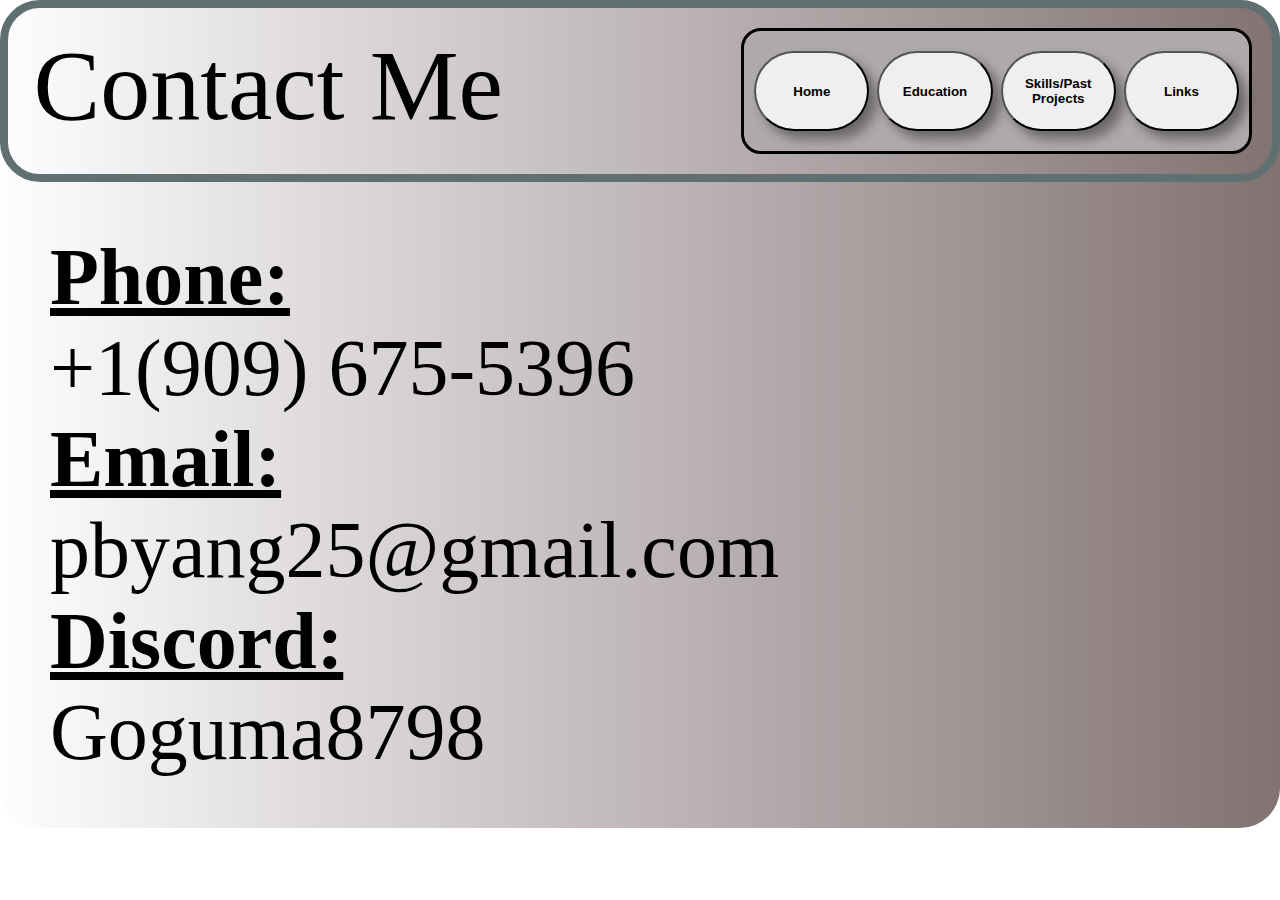
<file: contactMe.html>
<!DOCTYPE html>
<html lang="en">
<head>
    <meta charset="UTF-8">
    <meta name="viewport" content="width=device-width, initial-scale=1.0">
    <title>Contact Me</title>
    
    <link rel="stylesheet" href="styles/contactMe.css"> 
</head>
<body class="gradient-background">
    <div class="homePage">
        <header class="header">
            <div class="welcome">
                Contact Me
            </div>
            <div class="headerButtons">
                <a href="index.html">
                    <button>Home</button>
                </a>
                <a href="Education.html">
                    <button>Education</button>
                </a>
                <a href="skillsPastProjects.html"> 
                    <button>Skills/Past Projects</button>
                </a>
                <a href="links.html">
                    <button>Links</button>
                </a>
            </div>
        </header>
        <main class="contactInfo">
            <div>
                <u>
                    <b>
                        Phone:
                    </b>
                </u>
                <br>+1(909) 675-5396
            </div>
            <div>
                <u>
                    <b>
                        Email:
                    </b>
                </u>
                <br>pbyang25@gmail.com
            </div>
            <div>
                <u>
                    <b>
                        Discord: 
                    </b>
                </u>
                <br>Goguma8798
            </div>
        </main>
    </div>
</body>
</html>
</file>
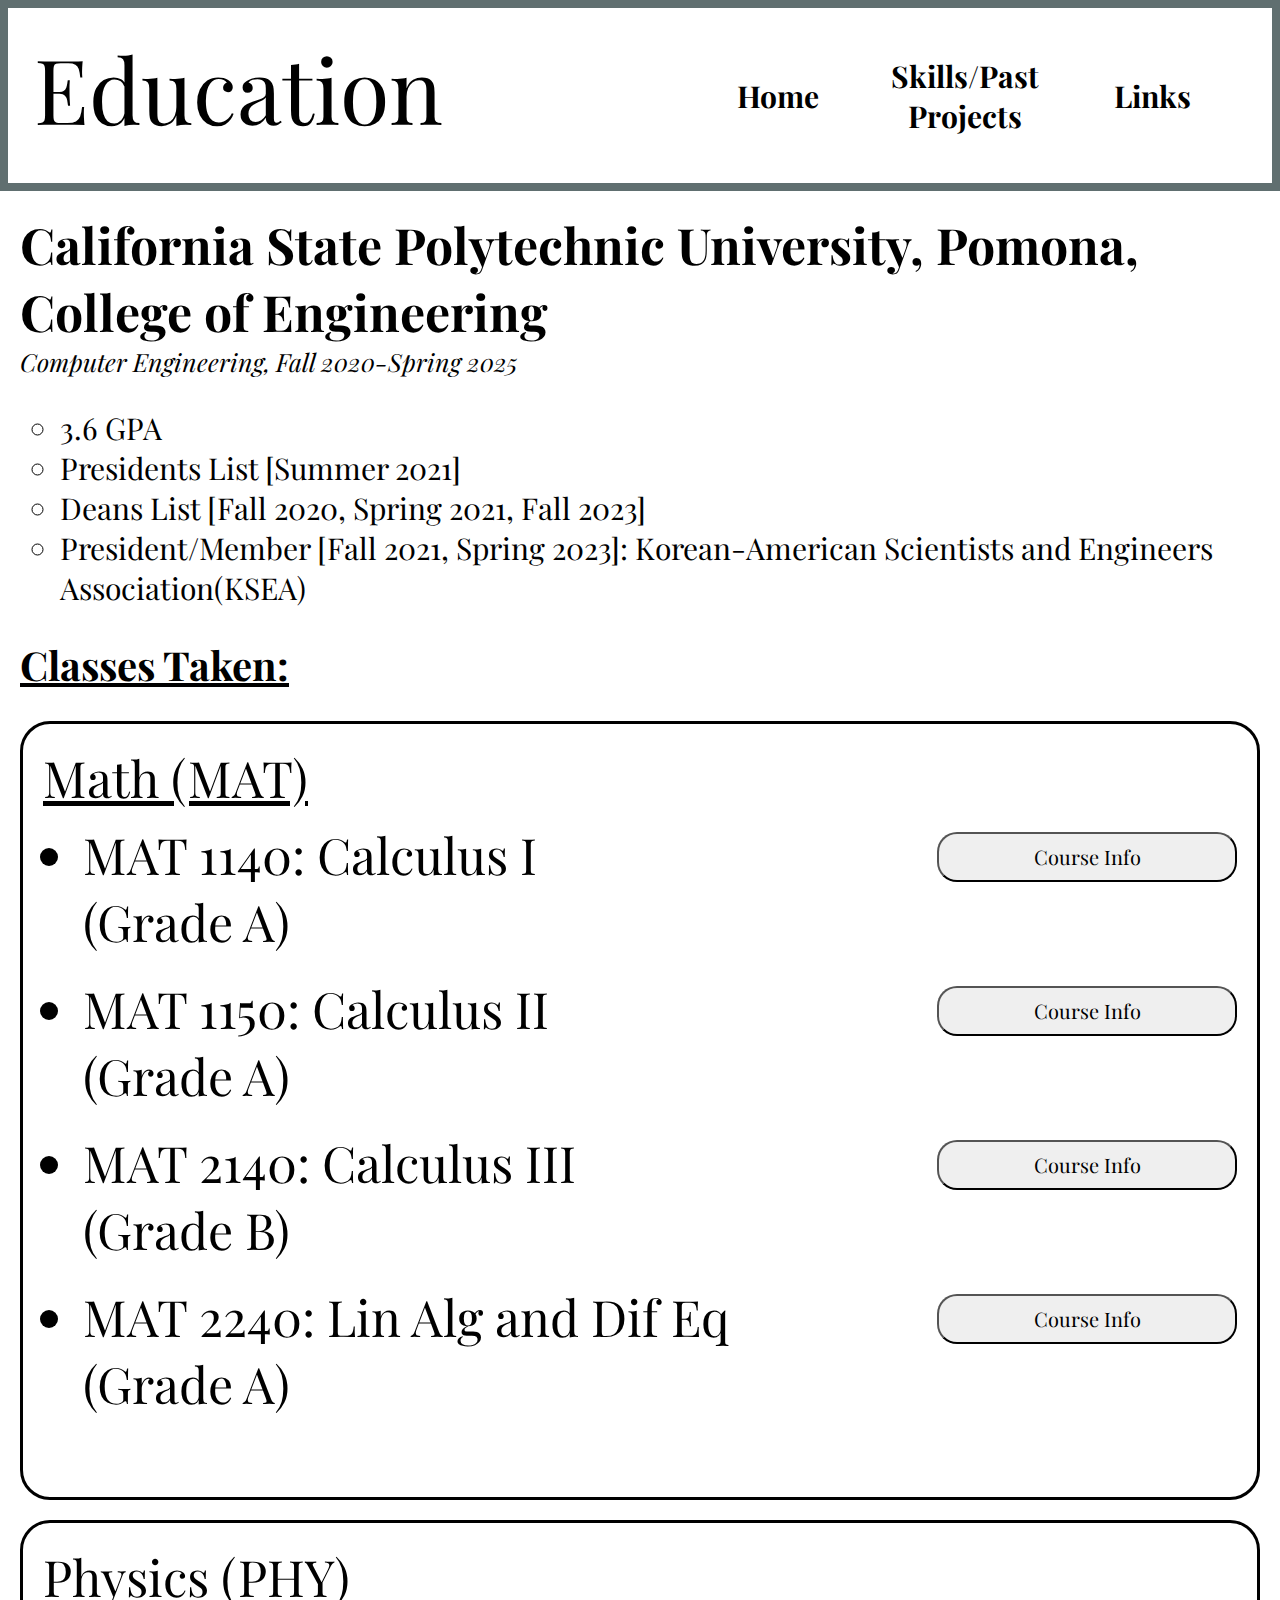
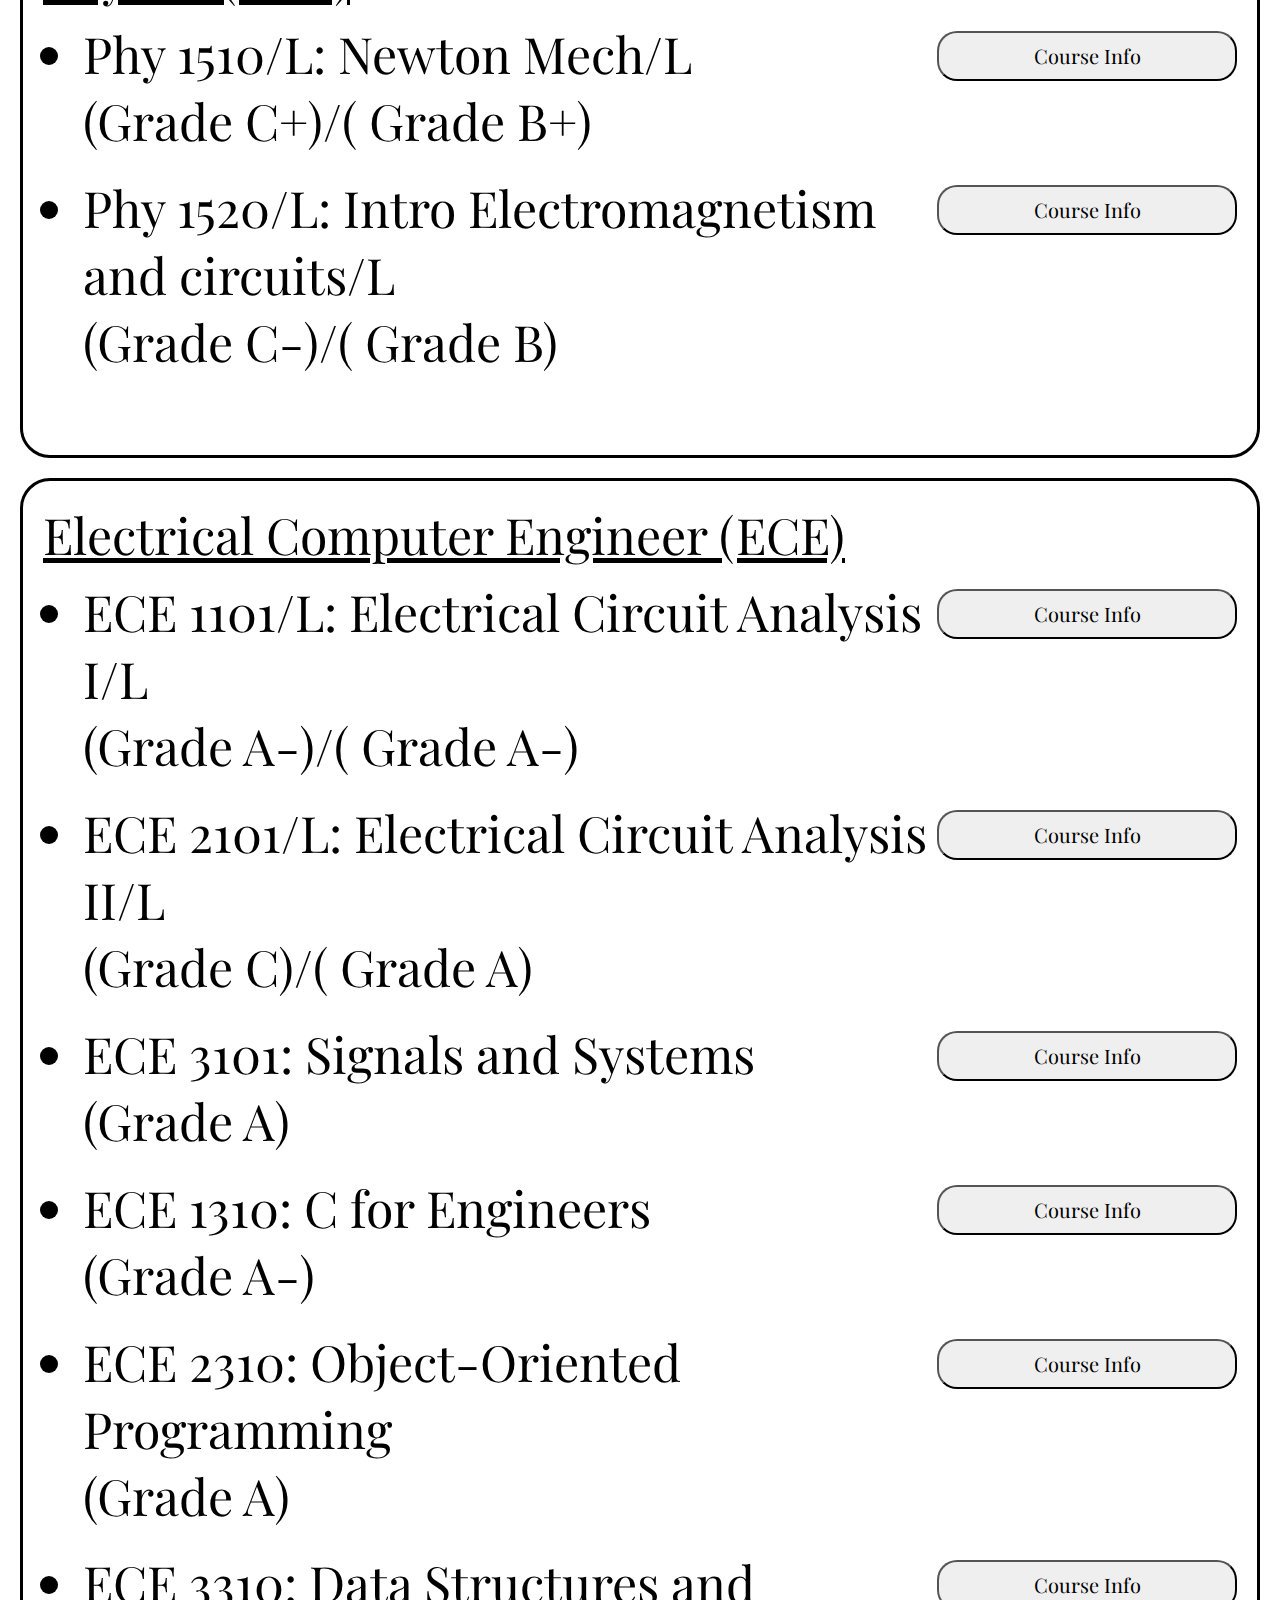
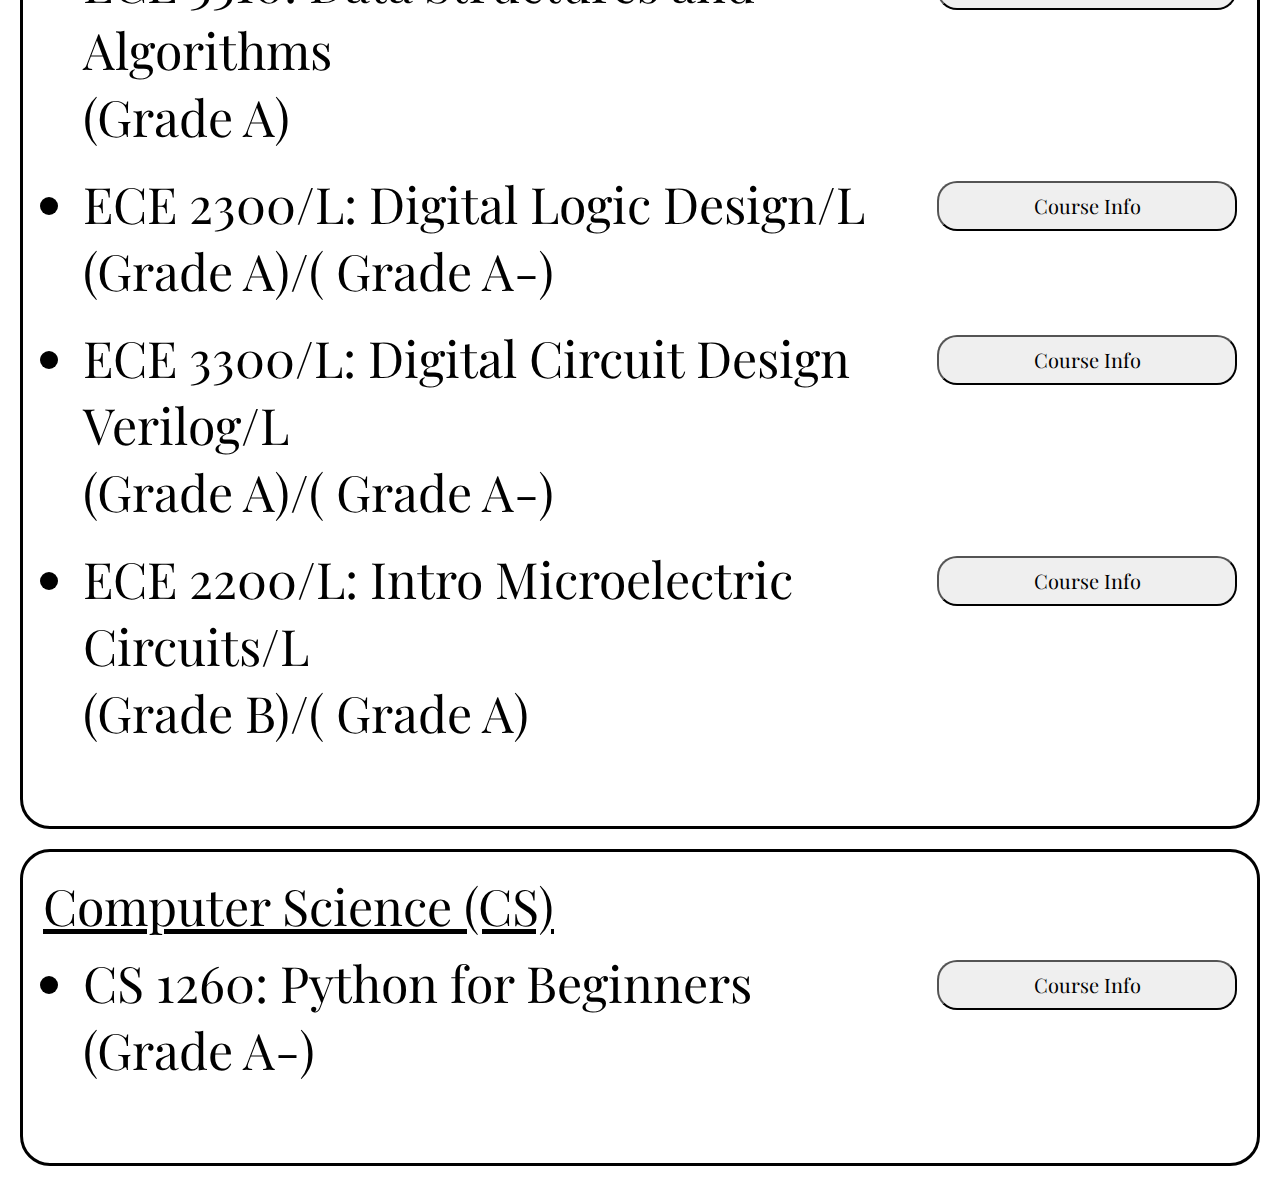
<file: Education.html>
<!DOCTYPE html>
<html lang="en">
<head>
    <meta charset="UTF-8">
    <meta name="viewport" content="width=device-width, initial-scale=1.0">
    <title>Eduction</title>

    <link rel="preconnect" href="https://fonts.googleapis.com">
<link rel="preconnect" href="https://fonts.gstatic.com" crossorigin>
<link href="https://fonts.googleapis.com/css2?family=Playfair+Display:ital,wght@0,400..900;1,400..900&family=Protest+Guerrilla&family=Protest+Riot&family=Protest+Strike&family=Single+Day&display=swap" rel="stylesheet">

    <link rel="stylesheet" href="styles/Education.css">
</head>
<body class="gradient-background">
    <div class="homePage">
        <header class="header">
            <div class="welcome">
                Education
            </div>
            <div class="headerButtons">
                <a href="index.html">
                    <button>Home</button>
                </a>
                
                <a href="skillsPastProjects.html"> 
                    <button>Skills/Past Projects</button>
                </a>
                <a href="links.html">
                    <button>Links</button>
                </a>
            </div>
        </header>
        <main class="educationInfo">
            <div class="school">
                California State Polytechnic University, Pomona, College of Engineering
            </div>
            <div class="details">
                <i>
                Computer Engineering, Fall 2020-Spring 2025
                </i>
            </div>
            <div class="schoolAwards">
                <ul>
                    <li>3.6 GPA</li>
                    <li>Presidents List [Summer 2021]</li>
                    <li>Deans List [Fall 2020, Spring 2021, Fall 2023]</li>
                    <li>President/Member [Fall 2021, Spring 2023]: Korean-American Scientists and Engineers Association(KSEA)</li>
                </ul>
            </div>
            
            <div>
                <div class="classTakenTitle">
                    <u>Classes Taken:</u>
                </div>
                <div class="classTaken">
                    <div class="semester">
                        <div class="semDate"> 
                            Math (MAT)
                        </div>
                        <ul class="classList">
                            <li>
                                <div class="classContainer">
                                    <div class="classLeft">
                                        <div class="className">
                                            MAT 1140: Calculus I <br>(Grade A)
                                        </div>
                                    </div> 
                                    <div class="classRight">
                                        <a href="https://catalog.cpp.edu/preview_course_nopop.php?catoid=36&coid=158795">
                                            <button>
                                                Course Info
                                            </button>
                                        </a>
                                    </div>
                                </div>
                            </li>
                            <li>
                                <div class="classContainer">
                                    <div class="classLeft">
                                        <div class="className">
                                            MAT 1150: Calculus II <br>(Grade A)
                                        </div>
                                    </div> 
                                    <div class="classRight">
                                        <a href="https://catalog.cpp.edu/preview_course_nopop.php?catoid=36&coid=158796">
                                            <button>
                                                Course Info
                                            </button>
                                        </a>
                                    </div>
                                </div>
                            </li>
                            <li>
                                <div class="classContainer">
                                    <div class="classLeft">
                                        <div class="className">
                                            MAT 2140: Calculus III <br>(Grade B)
                                        </div>
                                    </div> 
                                    <div class="classRight">
                                        <a href="https://catalog.cpp.edu/preview_course_nopop.php?catoid=36&coid=160775">
                                            <button>
                                                Course Info
                                            </button>
                                        </a>
                                    </div>
                                </div>
                            </li>
                            <li>
                                <div class="classContainer">
                                    <div class="classLeft">
                                        <div class="className">
                                            MAT 2240: Lin Alg and Dif Eq <br>(Grade A)
                                        </div>
                                    </div> 
                                    <div class="classRight">
                                        <a href="https://catalog.cpp.edu/preview_course_nopop.php?catoid=36&coid=159979">
                                            <button>
                                                Course Info
                                            </button>
                                        </a>
                                    </div>
                                </div>
                            </li>
                        </ul>
                    </div>
                    <div class="semester">
                        <div class="semDate"> 
                            Physics (PHY) 
                        </div>
                        <ul class="classList">
                            <li>
                                <div class="classContainer">
                                    <div class="classLeft">
                                        <div class="className">
                                            Phy 1510/L: Newton Mech/L <br>(Grade C+)/( Grade B+)
                                        </div>
                                    </div> 
                                    <div class="classRight">
                                        <a href="https://catalog.cpp.edu/preview_course_nopop.php?catoid=36&coid=158804">
                                            <button>
                                                Course Info
                                            </button>
                                        </a>
                                    </div>
                                </div>
                            </li>
                            <li>
                                <div class="classContainer">
                                    <div class="classLeft">
                                        <div class="className">
                                            Phy 1520/L: Intro Electromagnetism and circuits/L <br>(Grade C-)/( Grade B)
                                        </div>
                                    </div> 
                                    <div class="classRight">
                                        <a href="https://catalog.cpp.edu/preview_course_nopop.php?catoid=36&coid=161011">
                                            <button>
                                                Course Info
                                            </button>
                                        </a>
                                    </div>
                                </div>
                            </li>
                        </ul>
                    </div>
                    <div class="semester">
                        <div class="semDate"> 
                            Electrical Computer Engineer (ECE) 
                        </div>
                        <ul class="classList">
                            <li>
                                <div class="classContainer">
                                    <div class="classLeft">
                                        <div class="className">
                                            ECE 1101/L: Electrical Circuit Analysis I/L <br>(Grade A-)/( Grade A-)
                                        </div>
                                    </div> 
                                    <div class="classRight">
                                        <a href="https://catalog.cpp.edu/preview_course_nopop.php?catoid=36&coid=160395">
                                            <button>
                                                Course Info
                                            </button>
                                        </a>
                                    </div>
                                </div>
                            </li>
                            <li>
                                <div class="classContainer">
                                    <div class="classLeft">
                                        <div class="className">
                                            ECE 2101/L: Electrical Circuit Analysis II/L <br>(Grade C)/( Grade A)
                                        </div>
                                    </div> 
                                    <div class="classRight">
                                        <a href="https://catalog.cpp.edu/preview_course_nopop.php?catoid=36&coid=160400">
                                            <button>
                                                Course Info
                                            </button>
                                        </a>
                                    </div>
                                </div>
                            </li>
                            <li>
                                <div class="classContainer">
                                    <div class="classLeft">
                                        <div class="className">
                                            ECE 3101: Signals and Systems <br>(Grade A)
                                        </div>
                                    </div> 
                                    <div class="classRight">
                                        <a href="https://catalog.cpp.edu/preview_course_nopop.php?catoid=36&coid=160406">
                                            <button>
                                                Course Info
                                            </button>
                                        </a>
                                    </div>
                                </div>
                            </li>
                            <li>
                                <div class="classContainer">
                                    <div class="classLeft">
                                        <div class="className">
                                            ECE 1310: C for Engineers <br>(Grade A-)
                                        </div>
                                    </div> 
                                    <div class="classRight">
                                        <a href="https://catalog.cpp.edu/preview_course_nopop.php?catoid=36&coid=160397">
                                            <button>
                                                Course Info
                                            </button>
                                        </a>
                                    </div>
                                </div>
                            </li>
                            <li>
                                <div class="classContainer">
                                    <div class="classLeft">
                                        <div class="className">
                                            ECE 2310: Object-Oriented Programming <br>(Grade A)
                                        </div>
                                    </div> 
                                    <div class="classRight">
                                        <a href="https://catalog.cpp.edu/preview_course_nopop.php?catoid=36&coid=159626">
                                            <button>
                                                Course Info
                                            </button>
                                        </a>
                                    </div>
                                </div>
                            </li>
                            <li>
                                <div class="classContainer">
                                    <div class="classLeft">
                                        <div class="className">
                                            ECE 3310: Data Structures and Algorithms <br>(Grade A)
                                        </div>
                                    </div> 
                                    <div class="classRight">
                                        <a href="https://catalog.cpp.edu/preview_course_nopop.php?catoid=36&coid=159625">
                                            <button>
                                                Course Info
                                            </button>
                                        </a>
                                    </div>
                                </div>
                            </li>
                            <li>
                                <div class="classContainer">
                                    <div class="classLeft">
                                        <div class="className">
                                            ECE 2300/L: Digital Logic Design/L <br>(Grade A)/( Grade A-)
                                        </div>
                                    </div> 
                                    <div class="classRight">
                                        <a href="https://catalog.cpp.edu/preview_course_nopop.php?catoid=36&coid=160404">
                                            <button>
                                                Course Info
                                            </button>
                                        </a>
                                    </div>
                                </div>
                            </li>
                            <li>
                                <div class="classContainer">
                                    <div class="classLeft">
                                        <div class="className">
                                            ECE 3300/L: Digital Circuit Design Verilog/L <br>(Grade A)/( Grade A-)
                                        </div>
                                    </div> 
                                    <div class="classRight">
                                        <a href="https://catalog.cpp.edu/preview_course_nopop.php?catoid=57&coid=265550">
                                            <button>
                                                Course Info
                                            </button>
                                        </a>
                                    </div>
                                </div>
                            </li>
                            <li>
                                <div class="classContainer">
                                    <div class="classLeft">
                                        <div class="className">
                                            ECE 2200/L: Intro Microelectric Circuits/L <br>(Grade B)/( Grade A)
                                        </div>
                                    </div> 
                                    <div class="classRight">
                                        <a href="https://catalog.cpp.edu/preview_course_nopop.php?catoid=51&coid=223014">
                                            <button>
                                                Course Info
                                            </button>
                                        </a>
                                    </div>
                                </div>
                            </li>
                        </ul> 
                    </div>
                    <div class="semester">
                        <div class="semDate"> 
                            Computer Science (CS)
                        </div>
                        <ul class="classList">
                            <li>
                                <div class="classContainer">
                                    <div class="classLeft">
                                        <div class="className">
                                            CS 1260: Python for Beginners<br>(Grade A-)
                                        </div>
                                    </div> 
                                    <div class="classRight">
                                        <a href="https://catalog.cpp.edu/preview_course_nopop.php?catoid=53&coid=238722">
                                            <button>
                                                Course Info
                                            </button>
                                        </a>
                                    </div>
                                </div>
                            </li>
                        </ul>
                    </div>
                </div>
            </div>
        </main>
    </div>
</body>
</html>
</file>
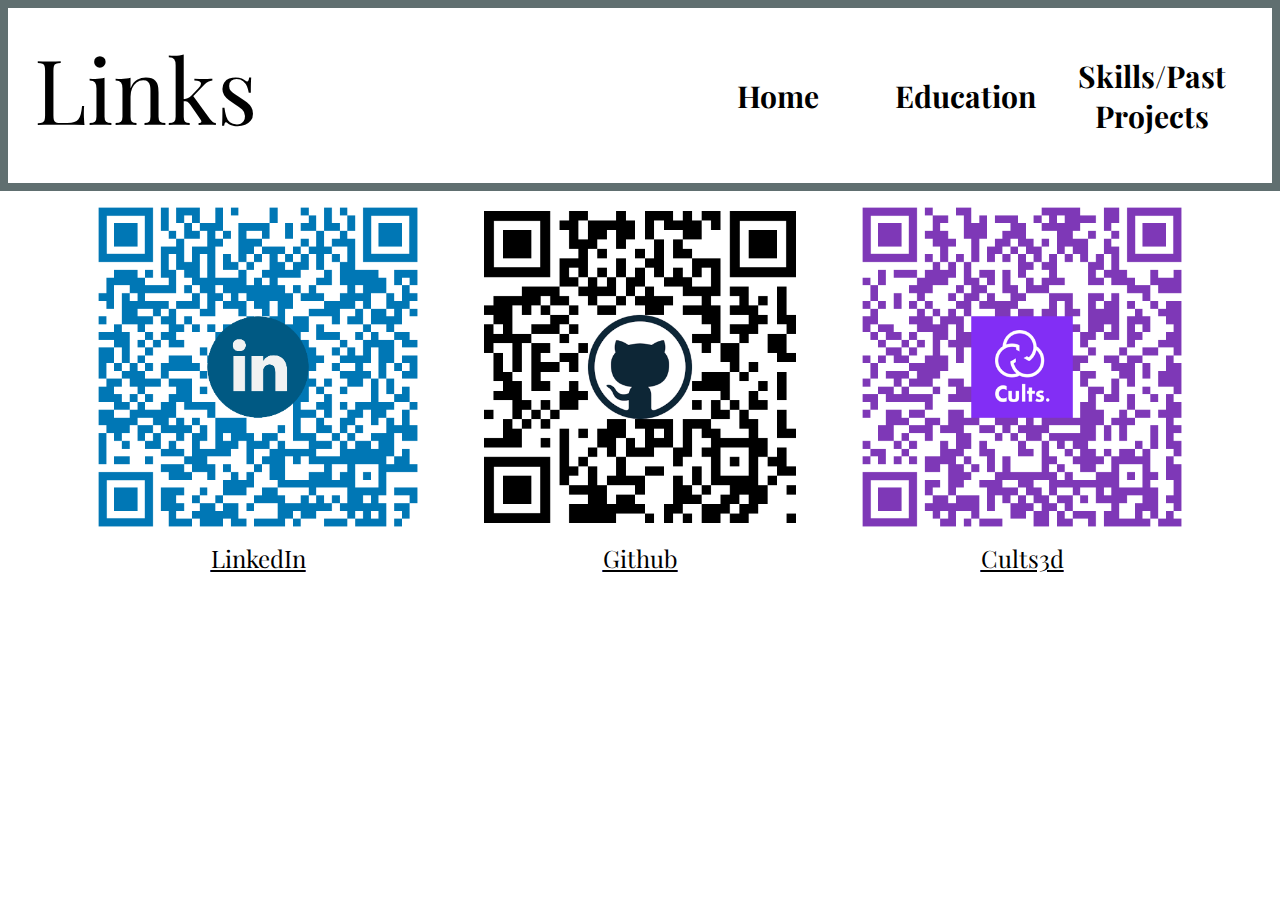
<file: links.html>
<!DOCTYPE html>
<html lang="en">
<head>
    <meta charset="UTF-8">
    <meta name="viewport" content="width=device-width, initial-scale=1.0">
    <title>Links</title>

    <link rel="preconnect" href="https://fonts.googleapis.com">
<link rel="preconnect" href="https://fonts.gstatic.com" crossorigin>
<link href="https://fonts.googleapis.com/css2?family=Playfair+Display:ital,wght@0,400..900;1,400..900&family=Protest+Guerrilla&family=Protest+Riot&family=Protest+Strike&family=Single+Day&display=swap" rel="stylesheet">

    <link rel="stylesheet" href="styles/links.css">
</head>
<body class="gradient-background">
    <div class="homePage">
        <header class="header">
            <div class="welcome">
                Links
            </div>
            <div class="headerButtons">
                <a href="index.html">
                    <button>Home</button>
                </a>
                <a href="Education.html">
                    <button>Education</button>
                </a>
                <a href="skillsPastProjects.html"> 
                    <button>Skills/Past Projects</button>
                </a>
            </div>
        </header>
        <main class="linkInfo">
            <div class="linkedIn">
                <a href="https://www.linkedin.com/in/paul-yang-97548821b/">
                    <button>
                        <img src="images/linkedInqrcode.png">
                        LinkedIn <!--maybe turn these into buttons -->
                    </button> 
                </a>
            </div>
            <div class="gitHub">
                <a href=https://github.com/Goguma-cloud>
                    <button>
                        <img src="images/Githubqrcode.png">
                        Github <!--maybe turn these into buttons -->   
                    </button>   
                </a>
            </div>
            <div class="cults3d">
                <a href=https://cults3d.com/en/users/Goguma25/3d-models>
                    <button>
                        <img src="images/Cults3dqrcode.png">
                        Cults3d <!--maybe turn these into buttons -->
                    </button>
                </a>   
            </div>
        </main>
    </div>
</body>
</html>
</file>
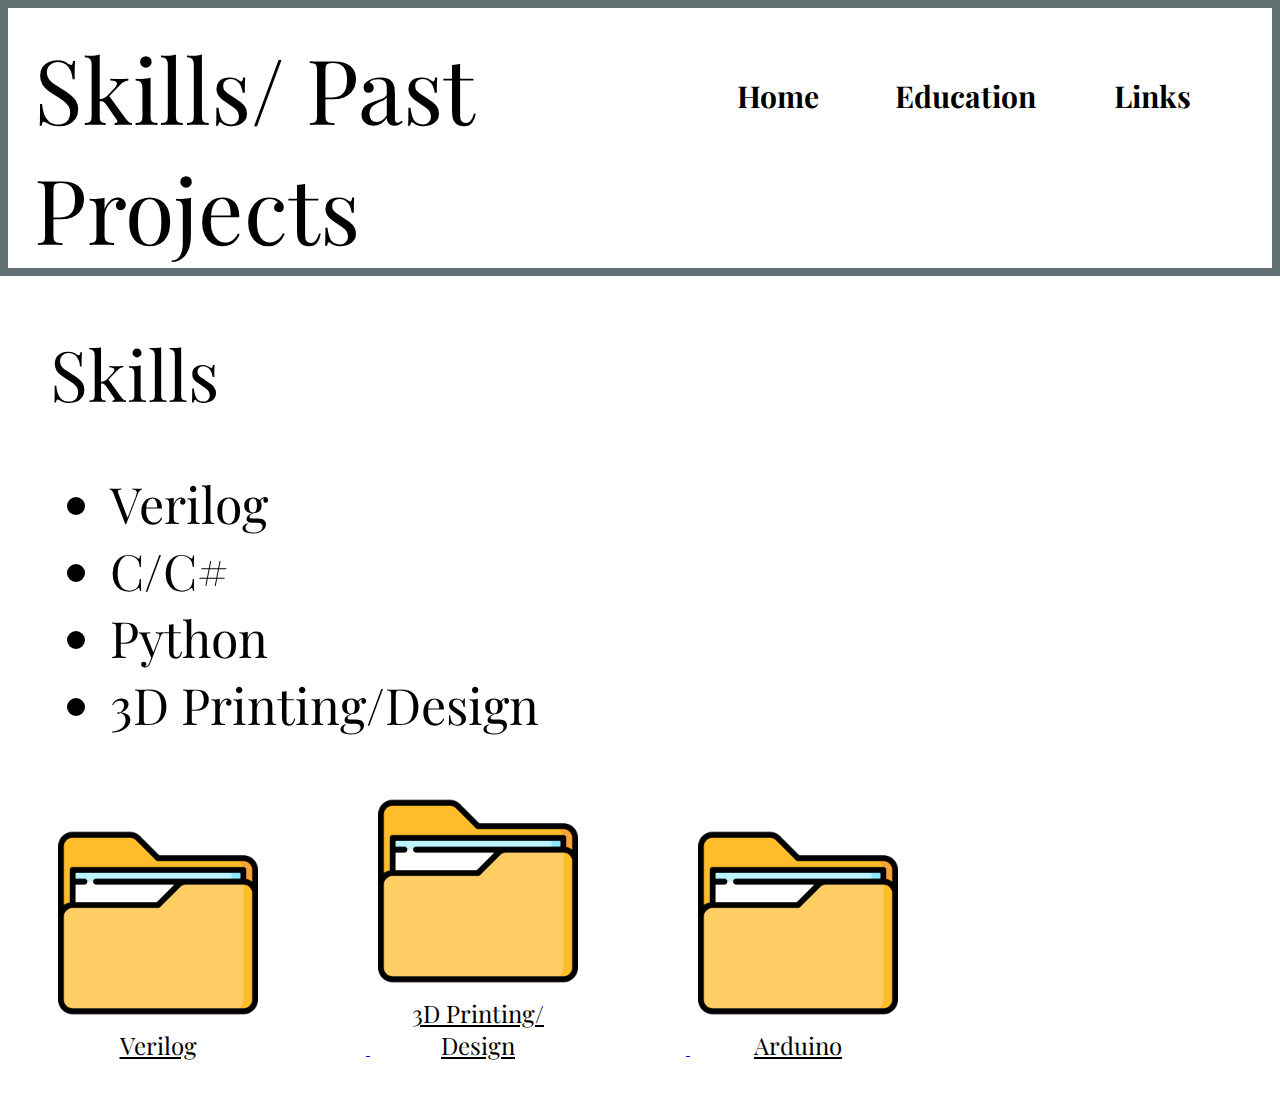
<file: skillsPastProjects.html>
<!DOCTYPE html>
<html lang="en">
<head>
    <meta charset="UTF-8">
    <meta name="viewport" content="width=device-width, initial-scale=1.0">
    <title>Skills and Past Projects</title>

    <link rel="preconnect" href="https://fonts.googleapis.com">
<link rel="preconnect" href="https://fonts.gstatic.com" crossorigin>
<link href="https://fonts.googleapis.com/css2?family=Playfair+Display:ital,wght@0,400..900;1,400..900&family=Protest+Guerrilla&family=Protest+Riot&family=Protest+Strike&family=Single+Day&display=swap" rel="stylesheet">

    <link rel="stylesheet" href="styles/skills.css">
</head>
<body class="gradient-background">
    <div class="homePage">
        <header class="header">
            <div class="titleCard">
                <div class="welcome">
                    Skills/ Past Projects
                </div>
            </div>
            
            <div class="headerButtons">
                <a href="index.html">
                    <button>Home</button>
                </a>
                <a href="Education.html">
                    <button>Education</button>
                </a>
                <a href="links.html">
                    <button>Links</button>
                </a>
            </div>
        </header>
        <div class="contentContainer">
            <div class="skillsTitle">
                Skills
            </div>
            <div class="skills">
                <ul>
                    <li>
                        Verilog
                    </li>
                    <li>
                        C/C#
                    </li>
                    <li>
                        Python
                    </li>
                    <li>
                        3D Printing/Design
                    </li>
                </ul>
            </div>
            <div class="fileButton">
                <a href="https://github.com/Goguma-cloud/3300.git">
                    <button class="VerilogButton">
                        <img class="filePic" src="images/folder.png"><br>
                        Verilog
                    </button>
                </a>
                <a href="https://github.com/Goguma-cloud/prints3d.git" >
                    <button class="3DButton">
                        <img class="filePic" src="images/folder.png"><br>
                        3D Printing/<br>Design
                    </button>
                </a>
                <a href="https://github.com/Goguma-cloud/Arduino.git" >
                    <button class="arduino">
                        <img class="filePic" src="images/folder.png"><br>
                        Arduino
                    </button>
                </a>
            </div>
            
        </div>
    </div>
</body>
</html>
</file>
<file: styles/contactMe.css>
@media only screen and (min-width: 450px){
    body {
        margin: 0;
        padding: 0;
    }
    
    .homePage {
        /*margin: 5vh 10vh;*/
        background-color: rgb(180, 180, 180);
        height: auto;
        /*box-shadow: 20px 50px 80px rgba(0, 0, 0, 0.7);*/
        border-radius: 40px;
        /*background: white;*/
        background: linear-gradient(to right, rgb(253, 253, 255), rgb(130, 114, 114));
        min-width:800px;
    }
    
    .header {
        display: flex;
        justify-content: space-between;
        border:solid;
        border-color: rgb(96, 111, 112);
        border-width:8px;
        background-color:linear-gradient(to right, rgb(126, 126, 126), rgb(253, 253, 255));
        border-radius: 40px;
    }
    
    .welcome {
        padding-left: 2vw;
        padding-top: 20px;
        font-size: 100px;
        color: black;
        align-content: left;
    }
    
    .headerButtons {
        display: flex;
        flex-direction: columns;
        gap: 8px;
        border: solid;
        background-color: rgb(175, 170, 170);
        padding: 20px 10px 20px 10px;
        margin-top: 20px;
        margin-bottom: 20px;
        margin-right: 20px;
        border-radius: 20px;
    }
    
    .headerButtons button {
        border-radius: 100px;
        width: 9vw;
        min-width: 80px;
        height: 80px;
        font-weight: bolder;
        box-shadow: 8px 8px 12px rgba(0, 0, 0, 0.4);
        cursor:pointer;
    }
    
    .headerButtons button:hover{
        background-color:black;
        color:white;
    }
    
    .contactInfo{
        Font-size:80px;
        padding:50px;
    }
}

@media only screen and (max-width: 450px){
    body, html {
        margin: 0;
        padding: 0;
    }

    .homePage {
        height: auto;
        width: 100vw;
        background: linear-gradient(to right, rgb(253, 253, 255), rgb(130, 114, 114));
    }

    .header {
        max-width:100%;
        display: flex;
        flex-direction: column;
        margin: 0;
        padding: 0;
        display: flex;
        border:solid;
        border-color: rgb(96, 111, 112);
        border-width:8px;
        background-color:linear-gradient(to right, rgb(126, 126, 126), rgb(253, 253, 255));
        border-radius: 40px;
    }

    .welcome {
        font-size: 50px;
        text-align: center;
    }

    .headerButtons {
        text-align: center;
        max-width: 100%;
        display: grid;
        grid-template-columns: 1fr 1fr;
        background-color: grey;
        border: solid;
        border-radius: 20px;
        padding-left: 0; /* Remove left padding */
    }

    .headerButtons button {
        height: 60px;
        font-size: 20px;
        width: 95%;
        max-width: 200px;
        font-weight: bolder;
        box-sizing: border-box;
        box-shadow: 8px 8px 12px rgba(0, 0, 0, 0.4);
        cursor: pointer;
        background:white;
        border-radius: 10px;
        box-shadow: none;

        border: solid;
        margin-top:10px;
        margin-bottom:10px;
    }

    .headerButtons button:hover {
        background-color: black;
        color: white;
        text-decoration: underline;
        border: none;
    }
    
    .contactInfo{
        Font-size:30px;
        padding:50px;
    }
}
</file>
<file: styles/Education.css>
@media only screen and (min-width: 451px) {
    
    body {
        font-family:Playfair Display;
        margin: 0;
        padding: 0;
    }
    
    .homePage {
        /*margin: 5vh 10vh;*/
        background-color: white;
        height: auto;
        /*box-shadow: 20px 50px 80px rgba(0, 0, 0, 0.7);*/
        border-radius: 40px;
        /*background: white;*/
        min-width:800px;
    }
    
    .header {
        display: flex;
        justify-content: space-between;
        border:solid;
        border-color: rgb(96, 111, 112);
        border-width:8px;
        background-color:linear-gradient(to right, rgb(126, 126, 126), rgb(253, 253, 255));
    }
    
    .welcome {
        padding-left: 2vw;
        padding-top: 20px;
        font-size: 90px;
        color: black;
        align-content: left;
    }
    
    .headerButtons {
        display: flex;
        flex-direction: columns;
        gap: 8px;
        background-color: transparent;
        padding: 20px 10px 20px 10px;
        margin-top: 20px;
        margin-bottom: 20px;
        margin-right: 20px;
    }
    
    .headerButtons button {
        font-family:Playfair Display;
        font-size: 30px;
        width: 14vw;
        min-width: 80px;
        height: 95px;
        font-weight: bolder;
        background:transparent;
        cursor:pointer;
        border:none;
    }
    
    .headerButtons button:hover{
        color: black;
        opacity: 0.5;
        text-decoration: underline;
    }
    
    .educationInfo{
        margin: 20px;
        font-size:30px;
    }
    
    .school{
        font-weight: bolder;
        font-size: 50px;
    }
    
    .details{
        font-size:25px;
    }
    
    .schoolAwards ul{
        list-style-type:circle;
    }
    
    .classTakenTitle{
        font-size:40px;
        font-weight: bold;
        Margin-bottom:30px;
    }
    .classList{
        margin-top:0px;
    }
    
    .semester{
        border:solid;
        font-size:50px;
        Margin-top:20px;
        padding: 20px;
        border-radius:30px;
    }
    .semDate{
        text-decoration:underline;
    }
    .classContainer{
        padding-bottom:10px;
        display:flex;
        flex-direction:columns;
        
    }
    .classLeft{
        font-family:Playfair Display;
        margin-top:10px;
        width: 77vw;
    }
    .classRight button{
        font-family:Playfair Display;
        width:300px;
        height: 50px;
        font-size:20px;
        border-radius:20px;
        cursor:pointer;
    }
    .classRight button:hover{
        background-color:black;
        color:white;
    }
}

@media only screen and (max-width: 450px) {
        body, html {
            margin: 0;
            padding: 0;
        }
    
        .homePage {
            height: auto;
            width: 100vw;
            background:white;
        }
    
        .header {
            background-color: rgb(170, 179, 180);
            max-width:100%;
            display: flex;
            flex-direction: column;
            margin: 0;
            padding: 10px;
            display: flex;
            border:solid;
            border-color: rgb(170, 179, 180);
            border-width:20px;
            
        }
    
        .welcome {
            font-size: 80px;
            text-align: center;
            border:none;
        }
    
        .headerButtons {
            text-align: center;
            max-width: 100%;
            display: grid;
            grid-template-columns: 1fr 1fr;
            background-color: transparent;
            border-radius: 20px;
            padding-left: 0; /* Remove left padding */
        }
    
        .headerButtons button {
            
            height: 60px;
            font-size: 28px;
            width: 95%;
            max-width: 200px;
            box-sizing: border-box;
            cursor: pointer;
            border:none;
            background:transparent;
            border-radius: 10px;
            box-shadow: none;
            margin-top:10px;
            margin-bottom:10px;
        }
    
        .headerButtons button:hover {
            background-color: black;
            color: white;
            text-decoration: underline;
            border: none;
            font-style:underline;
        }
    .educationInfo{
        margin: 20px;
        font-size:30px;
    }
    
    .school{
        font-weight: bolder;
        font-size: 50px;
    }
    
    .details{
        font-size:25px;
    }
    
    .schoolAwards ul{
        list-style-type:circle;
    }
    
    .classTakenTitle{
        font-size:40px;
        font-weight: bold;
        Margin-bottom:30px;
    }
    .classList{
        margin-top:0px;
    }
    
    .semester{
        border:solid;
        font-size:50px;
        Margin-top:20px;
        padding: 20px;
        border-radius:30px;
    }
    .semDate{
        text-decoration:underline;
    }
    .classContainer{
        margin-top:10px;
        display:flex;
        flex-direction:column;
        padding-left:10px;
        padding-right: 10px;
        overflow: auto;
        
    }
    .classLeft{
        margin-top:5px;
        width: 77vw;
        font-size:30px;
    }
    .classRight button{
        width:150px;
        height:auto;
        font-size:20px;
        border-radius:20px;
        cursor:pointer;
    }
    .classRight button:hover{
        background-color:black;
        color:white;
    }
}
</file>
<file: styles/links.css>
@media only screen and (min-width: 451px){
    body {
        font-family:Playfair Display;
        margin: 0;
        padding: 0;
    }
    
    .homePage {
        /*margin: 5vh 10vh;*/
        background-color: white;
        height: auto;
        /*box-shadow: 20px 50px 80px rgba(0, 0, 0, 0.7);*/
        border-radius: 40px;
        /*background: white;*/
        min-width:800px;
    }
    
    .header {
        display: flex;
        justify-content: space-between;
        border:solid;
        border-color: rgb(96, 111, 112);
        border-width:8px;
        background-color:linear-gradient(to right, rgb(126, 126, 126), rgb(253, 253, 255));
    }
    
    .welcome {
        padding-left: 2vw;
        padding-top: 20px;
        font-size: 90px;
        color: black;
        align-content: left;
    }
    
    .headerButtons {
        display: flex;
        flex-direction: columns;
        gap: 8px;
        background-color: transparent;
        padding: 20px 10px 20px 10px;
        margin-top: 20px;
        margin-bottom: 20px;
        margin-right: 20px;
    }
    
    .headerButtons button {
        font-family:Playfair Display;
        font-size: 30px;
        width: 14vw;
        min-width: 80px;
        height: 95px;
        font-weight: bolder;
        background:transparent;
        cursor:pointer;
        border:none;
    }
    
    .headerButtons button:hover{
        color: black;
        opacity: 0.5;
        text-decoration: underline;
    }

    .linkInfo {
        display: flex;
        justify-content: center;
        align-items: center;
        flex-wrap: wrap; /* Allow buttons to wrap to the next line if needed */
        padding-bottom: 40px;
        margin: 0 auto;
    }

    .linkInfo button {
        font-family:Playfair Display;
        display: inline;
        background: none;
        border: none;
        cursor: pointer;
        font-size: 24px;
        margin: 0 10px; /* Adjust margin as needed */
        text-decoration: underline;
        border-radius: 40px;
    }

    .linkInfo button:hover {
        border: solid;
        background: white;
        opacity: 0.5;
    }

    .linkInfo img {
        border-radius: 35px;
        display: block;
        width: 350px;
    }
}

@media only screen and (max-width: 450px){
        body, html {
            margin: 0;
            padding: 0;
        }
    
        .homePage {
            height: auto;
            width: 100vw;
            background:white;
        }
    
        .header {
            background-color: rgb(170, 179, 180);
            max-width:100%;
            display: flex;
            flex-direction: column;
            margin: 0;
            padding: 10px;
            display: flex;
            border:solid;
            border-color: rgb(170, 179, 180);
            border-width:20px;
            
        }
    
        .welcome {
            font-size: 80px;
            text-align: center;
            border:none;
        }
    
        .headerButtons {
            text-align: center;
            max-width: 100%;
            display: grid;
            grid-template-columns: 1fr 1fr;
            background-color: transparent;
            border-radius: 20px;
            padding-left: 0; /* Remove left padding */
        }
    
        .headerButtons button {
            
            height: 60px;
            font-size: 28px;
            width: 95%;
            max-width: 200px;
            box-sizing: border-box;
            cursor: pointer;
            border:none;
            background:transparent;
            border-radius: 10px;
            box-shadow: none;
            margin-top:10px;
            margin-bottom:10px;
        }
    
        .headerButtons button:hover {
            background-color: black;
            color: white;
            text-decoration: underline;
            border: none;
            font-style:underline;
        }

    .linkInfo {
        display: flex;
        justify-content: center;
        align-items: center;
        flex-wrap: wrap; /* Allow buttons to wrap to the next line if needed */
        padding-bottom: 40px;
        margin: 0 auto;
    }

    .linkInfo button {
        display: inline;
        background: none;
        border: none;
        cursor: pointer;
        font-size: 24px;
        margin: 0 10px; /* Adjust margin as needed */
        text-decoration: underline;
        border-radius: 40px;
    }

    .linkInfo button:hover {
        border: solid;
        background: white;
        opacity: 0.5;
    }

    .linkInfo img {
        border-radius: 35px;
        display: block;
        width: 300px;
    }
}
</file>
<file: styles/skills.css>
@media only screen and (min-width: 451px){
    body {
        font-family:Playfair Display;
        margin: 0;
        padding: 0;
    }
    
    .homePage {
        /*margin: 5vh 10vh;*/
        background-color: white;
        height: auto;
        /*box-shadow: 20px 50px 80px rgba(0, 0, 0, 0.7);*/
        border-radius: 40px;
        /*background: white;*/
        min-width:800px;
    }
    
    .header {
        display: flex;
        justify-content: space-between;
        border:solid;
        border-color: rgb(96, 111, 112);
        border-width:8px;
        background-color:linear-gradient(to right, rgb(126, 126, 126), rgb(253, 253, 255));
    }
    
    .welcome {
        padding-left: 2vw;
        padding-top: 20px;
        font-size: 90px;
        color: black;
        align-content: left;
    }
    
    .headerButtons {
        
        display: flex;
        flex-direction: row;
        gap: 8px;
        background-color: transparent;
        padding: 20px 10px 20px 10px;
        margin-top: 20px;
        margin-bottom: 20px;
        margin-right: 20px;
    }
    
    .headerButtons button {
        font-family:Playfair Display;
        font-size: 30px;
        width: 14vw;
        min-width: 80px;
        height: 95px;
        font-weight: bolder;
        background:transparent;
        cursor:pointer;
        border:none;
    }
    
    .headerButtons button:hover{
        color: black;
        opacity: 0.5;
        text-decoration: underline;
    }
    
    .contentContainer{
        margin:50px;
    }
    .skillsTitle{
        font-family:Playfair Display;
        font-style: bolder;
        font-size:70px;
    }
    
    .skills{
        font-family:Playfair Display;
        font-size:50px;
        margin:20px;
    }
    
    .fileButton{
        display:grid;
        grid-template-rows: 1fr 1fr 1fr 1fr 1fr 1fr ;
        display:inline;
        justify-content:space-around;
        padding-bottom: 40px;
    }
    
 .fileButton button {
        font-family: Playfair Display;
        background: none;
        border: none;
        cursor: pointer;
        font-size: 24px;
        align-items: center;
        text-align: center;
        margin-right: 100px;
        text-decoration: underline;

        /* Add transparent border by default */
        border: 2px solid transparent;
    }

    .fileButton button:hover {
        /* Make the border visible on hover */
        border: 2px solid black; /* You can adjust the color as needed */
        background: white;
        opacity: 0.5;
    }
    
    .filePic{         
        width:200px;
    }
}

@media only screen and (max-width: 450px){
        body, html {
            margin: 0;
            padding: 0;
        }
    
        .homePage {
            height: auto;
            width: 100vw;
            background:white;
        }
    
        .header {
            background-color: rgb(170, 179, 180);
            max-width:100%;
            display: flex;
            flex-direction: column;
            margin: 0;
            padding: 10px;
            display: flex;
            border:solid;
            border-color: rgb(170, 179, 180);
            border-width:20px;
            
        }
    
        .welcome {
            font-size: 80px;
            text-align: center;
            border:none;
        }
    
        .headerButtons {
            text-align: center;
            max-width: 100%;
            display: grid;
            grid-template-columns: 1fr 1fr;
            background-color: transparent;
            border-radius: 20px;
            padding-left: 0; /* Remove left padding */
        }
    
        .headerButtons button {
            
            height: 60px;
            font-size: 28px;
            width: 95%;
            max-width: 200px;
            box-sizing: border-box;
            cursor: pointer;
            border:none;
            background:transparent;
            border-radius: 10px;
            box-shadow: none;
            margin-top:10px;
            margin-bottom:10px;
        }
    
        .headerButtons button:hover {
            background-color: black;
            color: white;
            text-decoration: underline;
            border: none;
            font-style:underline;
        }
    .skills{
        font-size:30px;
    }

    .contentContainer{
        margin:50px;
    }
    .skillsTitle{
        font-style: bolder;
        font-size:70px;
    }
    
    .skills{
        font-size:30px;
        margin:20px;
    }
    
    .fileButton{
        display:grid;
        grid-template-columns: 1fr 1fr;
    }
    
    .fileButton button{
        background:none;
        border:none;
        cursor:pointer;
        font-size:24px;
        align-items:center;
        text-align:center;
        margin-right: 20px;
        margin-bottom: 50px;
        text-decoration: underline;
    }
    
    .fileButton button:hover{
        border: solid;
        background: white;
        opacity: 0.5;
    }
    
    .filePic{    
        width:50px;
    }
}
</file>
